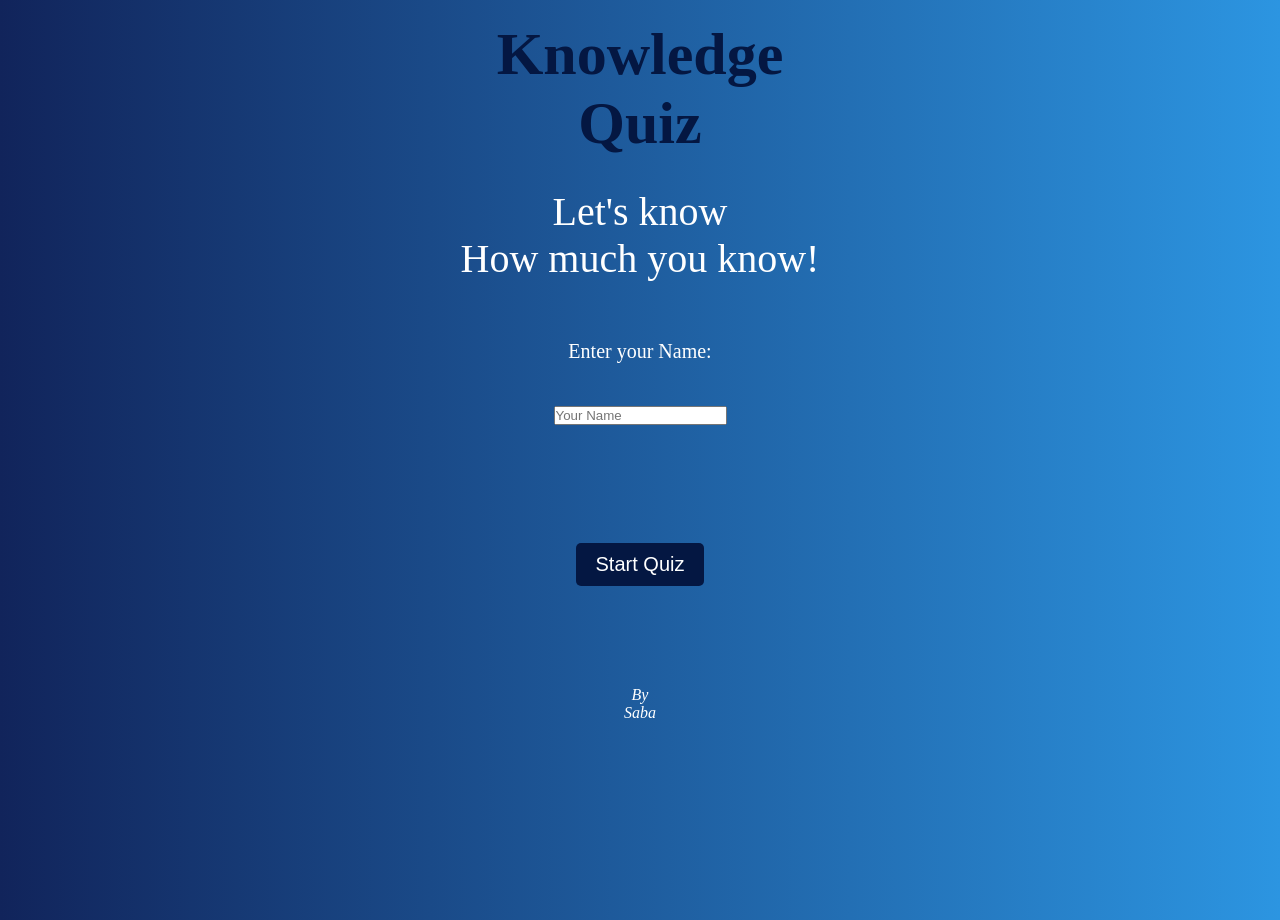
<file: index.html>
<!DOCTYPE html>
<html lang="en">
<head>
    <meta charset="UTF-8">
    <meta name="viewport" content="width=device-width, initial-scale=1.0">
    <title>Quiz Application</title>
    <link rel="stylesheet" href="style.css">
</head>
<body>
    
    <h1>Knowledge<br> Quiz</h1>
    <p id="instructions">Let's know <br> How much you know!</p><br>
    <p id="nameLabel">Enter your Name:</p>
<p id="typeName"><input type="text" id="nameInput" placeholder="Your Name"></p>
<button id="startQuiz">Start Quiz</button>
    <p id="by"><i>By <br>Saba</i></p>
    
    <script src="script.js"></script>
</body>
</html>
</file>
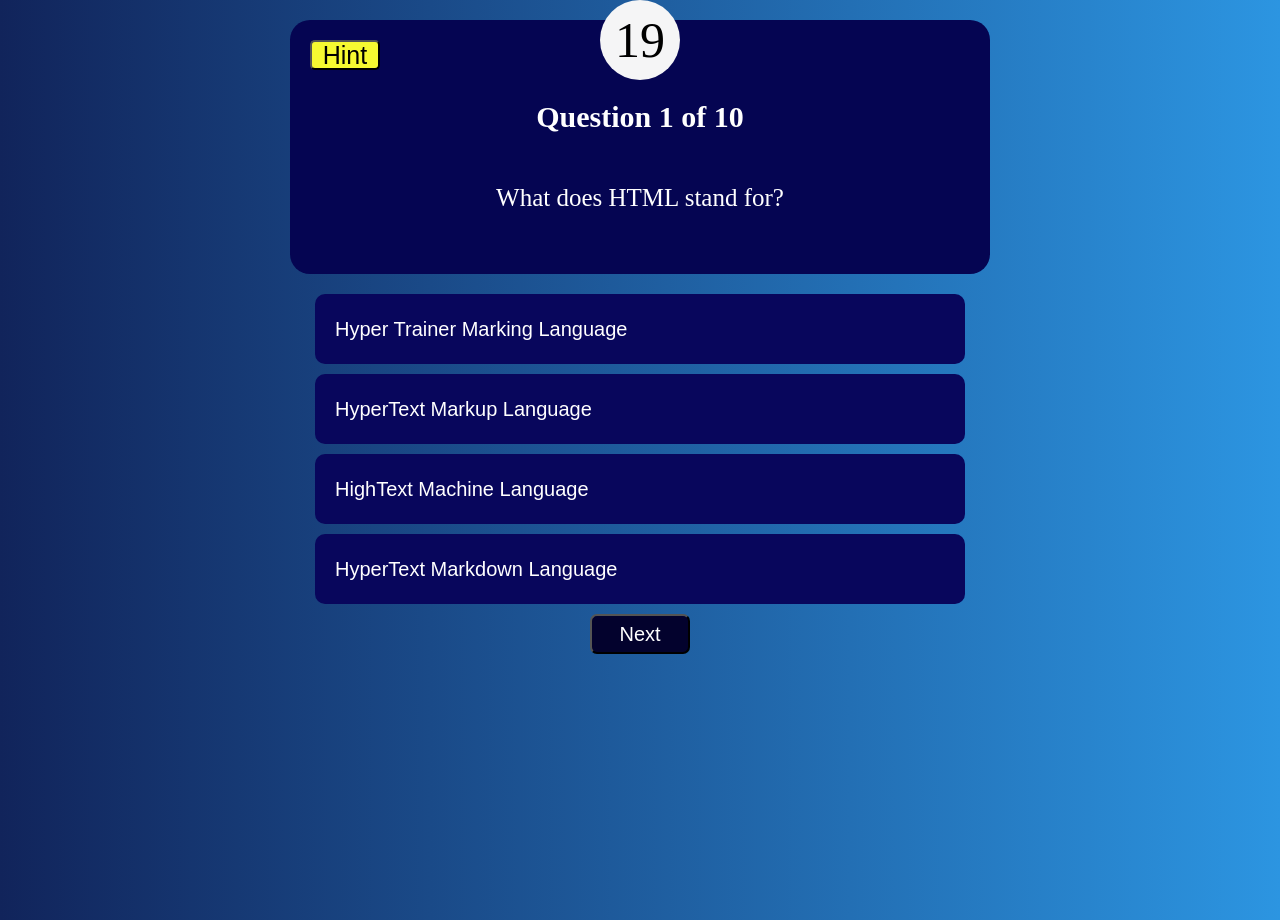
<file: index2.html>
<!DOCTYPE html>
<html lang="en">
<head>
    <meta charset="UTF-8">
    <meta name="viewport" content="width=device-width, initial-scale=1.0">
    <title>Quiz App</title>
    <link rel="stylesheet" href="style2.css">
</head>
<body>
    <div id="quizArea">
        <div id="timer">20</div>

        <div class="card">
            <button class="hint" id="hintBtn">Hint</button>
            <p id="hintText"></p>
            <h2 id="qNumber">Question 1 of 10</h2>
            <p id="questions">Actual question</p>
        </div>

        <div id="options"></div>

        <button id="next">Next</button>
    </div>

    <div id="result" class="hidden">
        <h2 id="resultTitle"></h2>
        <p id="resultScore"></p>
        <p id="resultMsg"></p>
        <button id="restart">Play Again</button>
    </div>

    
    <script src="script2.js"></script>
</body>
</html>
</file>
<file: style.css>
*{
    margin: 0;
    padding: 0;
    box-sizing: border-box;
}

body {
    min-height: 100vh;
    background: linear-gradient(to right, #11245b, #2c95e1);
    color: white;
}
h1{
    text-align: center;
    margin-top: 20px;
    font-size: 60px;
    color: #041742;
}
#instructions {
    text-align: center;
    margin-top: 30px;
    font-size: 40px;
}
#nameLabel {
    text-align: center;
    margin-top: 40px;
    font-size: 20px;
}

#typeName {
    text-align: center;
    height: 50px;
    margin-top: 30px;
    font-size: 30px;
}
#startQuiz {
    display: block;
    margin: 100px auto;
    padding: 10px 20px;
    font-size: 20px;
    background-color: #041742;
    color: white;
    border: none;
    border-radius: 5px;
    cursor: pointer;
    display: flex;
    justify-content: center;
    align-items: center;
    
}
#by {
    text-align: center;
    margin-top: 20px;
    font-size: 16px;
}
</file>
<file: style2.css>
*{
    margin: 0;
    padding: 0;
    box-sizing: border-box;
}

body {
    min-height: 100vh;
    background: linear-gradient(to right, #11245b, #2c95e1);
    color: white;
}
h1{
    text-align: center;
    margin-top: 20px;
    font-size: 60px;
    color: #041742;
}
#instructions {
    text-align: center;
    margin-top: 30px;
    font-size: 40px;
}
#nameLabel {
    text-align: center;
    margin-top: 40px;
    font-size: 20px;
}

#typeName {
    text-align: center;
    height: 50px;
    margin-top: 30px;
    font-size: 30px;
}
#startQuiz {
    display: block;
    margin: 100px auto;
    padding: 10px 20px;
    font-size: 20px;
    background-color: #041742;
    color: white;
    border: none;
    border-radius: 5px;
    cursor: pointer;
    display: flex;
    justify-content: center;
    align-items: center;
    
}
#by {
    text-align: center;
    margin-top: 20px;
    font-size: 16px;
}


#timer {
    height: 80px;
    width:80px;
    background-color: #f5f5f6;
    color: #000000;
    text-align: center;
    align-content: center;
    margin-top: 10px;
    margin: 20px auto;
    margin-top: 20px;
    font-size: 50px;
    border-radius: 50%;
    z-index: 1;
    position: absolute;
    top: -20px;
    right: 0;
    left: 0;
}
div.card {
    background-color: #050552;
    color: white;
    padding: 20px;
    margin: 20px;
    border-radius: 20px;
    text-align: center;
    height: 250px;
    width: 700px;
    margin: 20px auto;
    
}
button.hint {
    background-color: #f6f931;
    font-size: 25px;
    height: 30px;
    width: 70px;
    
    border-radius: 5px;
    display: flex;
    justify-content: center;
    align-items: center;
}
h2 {
    font-size: 30px;
    margin-top: 30px;
    margin-bottom: 50px;
}
#questions {
    font-size: 25px;
    margin-bottom: 50px;
    margin : 20px auto;
    height: 50px;
    width: 550px;
}
button.option {
    width: 650px;
    height: 70px;
    margin: 1px auto;
    padding: 10px 20px;
    font-size: 20px;
    background-color: #08065c;
    color: white;
    border: none;
    border-radius: 10px;
    cursor: pointer;
    display: flex;
    align-items: center;
}
#next {
    width: 100px;
    height: 40px;
    margin: 0 auto;
    background-color: #03022d;
    color: white;
    border-radius: 7px;
    font-size: 20px;
    text-align: center;
    display: flex;
    justify-content: center;
    align-items: center;
}
body {
    min-height: 100vh;
    background: linear-gradient(to right, #11245b, #2c95e1);
    color: white;
}

button.option {
    justify-content: space-between;
    margin: 10px auto;
}
button.option:disable { color: white; cursor: default }

button.option.correct { background-color: #1e9e4a; }
button.option.correct { background-color: #d93a3a; }
.icon { font-size: 26px; font-weight: bold }

#hintText {
    position: absolute;
    left: 0; right: 0;
    font-size: 16px;
    color: #f6f931;
}
.hidden { display: none; }

#result { text-align: center; margin-top: 150px; }
#result h2 { font-size: 40px; }
#result p { font-size: 28px; margin: 15px 0; }
#restart {
    padding: 10px 25px;
    font-size: 20px;
    background-color: #041742;
    color: white;
    border: none;
    border-radius: 7px;
    cursor: pointer;
    margin-top: 20px;
}
div.card { height: auto; min-height: 250px; }
#questions { height: auto; min-height: 50px; }
button.optiob { height: auto; min-height: 70px; text-align: left; }
</file>
